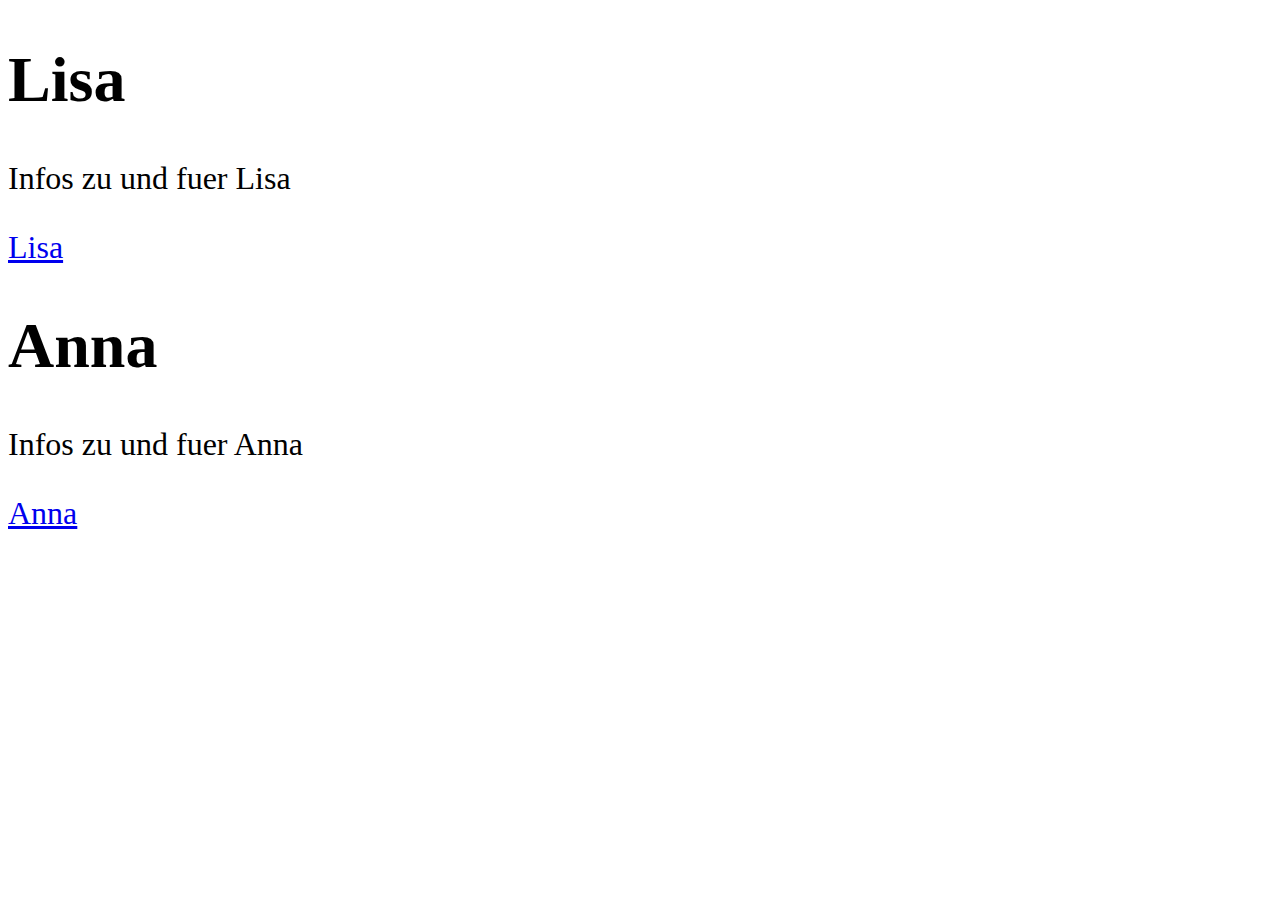
<file: index.html>
<!DOCTYPE html>
<html>
	<head>
		<meta charset="utf-8">
		<title>Georg Schmitz, Github</title>
		<link href="styles/style.css" rel="stylesheet" type="text/css">
		<meta name=viewport content=”width=device-width, initial-scale=1″>
	</head>
	<body>
		<h1>Lisa</h1>
	  		<p>Infos zu und fuer Lisa</p>
	  		<a href='inner/lisa.html'>Lisa</a>
		<h1>Anna</h1>
	  		<p>Infos zu und fuer Anna</p>
	  		<a href='inner/anna.html'>Anna</a>
	</body>
</html>
</file>
<file: styles/style.css>
html {
  font-size: 16px; /* px bedeutet 'pixels': die Schriftgröße wird auf 10 Pixel gesetzt  */
  font-family: font-family: 'Roboto', sans-serif; /* hier kommt der Name der ausgewählten Schriftfamilie hin */
}
body {
  font-size: 32px; 
}
</file>
